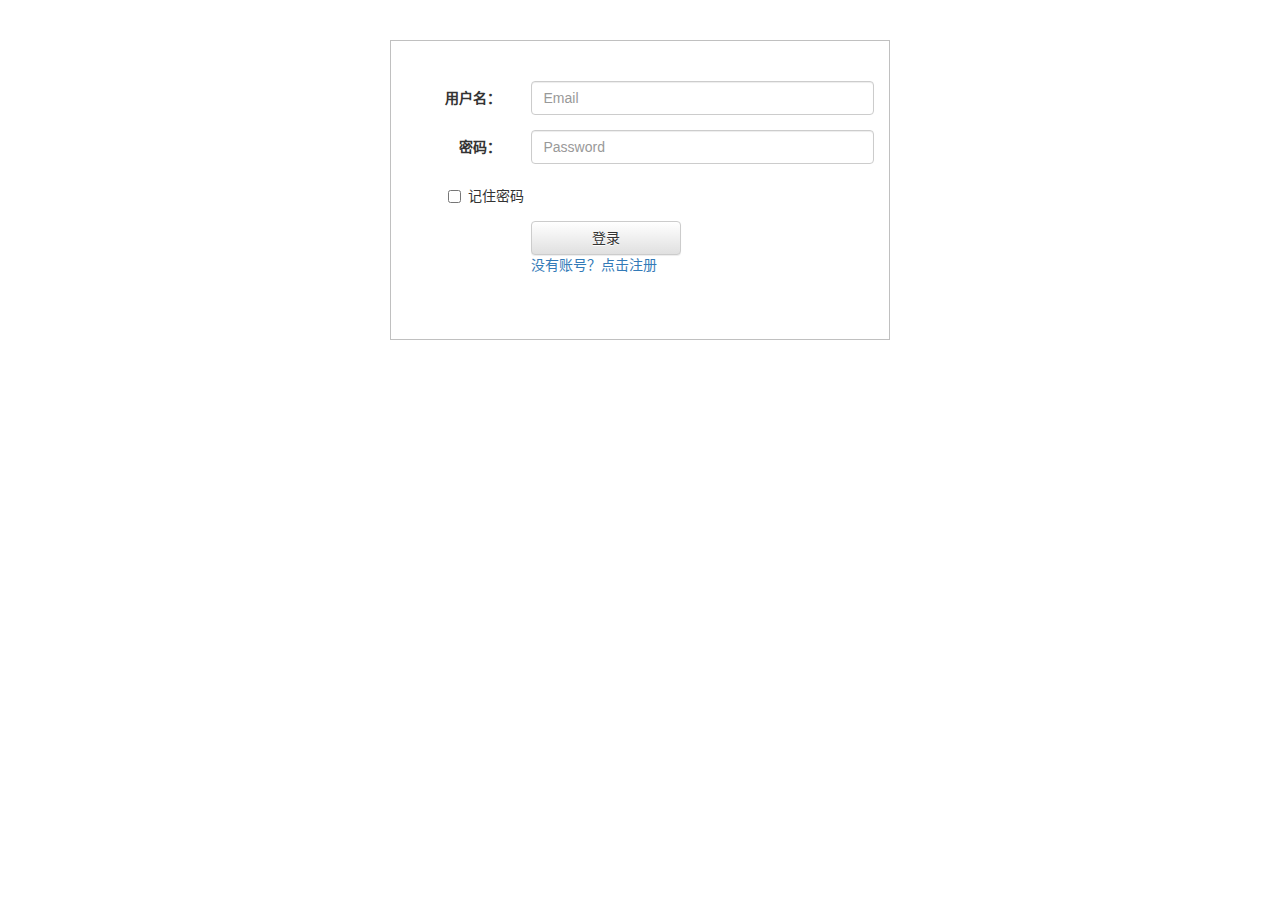
<file: account/templates/login.html>
<!DOCTYPE html>
<html lang="zh-CN">
<head>
<meta charset="utf-8">
<meta content="IE=edge" http-equiv="X-UA-Compatible">
<!--确保适当的绘制和触屏缩放*/-->
<meta content="width=device-width, initial-scale=1" name="viewport">
<meta content="" name="description">
<meta content="" name="author">
<link rel="stylesheet" href="../../static/css/bootstrap.min.css">
<!-- 可选的Bootstrap主题文件（一般不用引入） -->
<link rel="stylesheet" href="../../static/css/bootstrap-theme.min.css">
<!-- jQuery文件。务必在bootstrap.min.js 之前引入 -->
<script src="../../static/js/jquery-1.11.2.min.js"></script>
<!-- 最新的 Bootstrap 核心 JavaScript 文件 -->
<script src="../../static/js/bootstrap.min.js"></script>

<style>
.login1{
width:500px;
height:300px;
border:1px solid silver;
margin-top:40px;
}
.btn1{
width:150px;
}
</style>

</head>
<body>
<div class="container login1">
<form class="form-horizontal" method="post" action="/account/login/"><!--转向处理表单-->
  <div class="form-group">
  <br/><br/>
    <label for="inputEmail3" class="col-sm-3 control-label">用户名：</label>
    <div class="col-sm-9">
      <input type="email" class="form-control" id="inputEmail3" placeholder="Email" name="username" value="">
    </div>
  </div>
  <div class="form-group">
    <label for="inputPassword3" class="col-sm-3 control-label" >密码：</label>
    <div class="col-sm-9">
      <input type="password" class="form-control" id="inputPassword3" placeholder="Password" name="password" value="">
    </div>
  </div>
  <div class="form-group">
    <div class="col-sm-offset-1 col-sm-11">
      <div class="checkbox">
        <label>
          <input type="checkbox" name="remeber_password"> 记住密码
        </label>
      </div>
    </div>
  </div>
  <div class="form-group">
    <div class="col-sm-offset-3 col-sm-9">
      <button type="submit" class="btn btn-default  btn1" >登录</button>
        <p><a href="account/register/">没有账号？点击注册</a></p>
    </div>
  </div>
</form>
</div>

</body>
</html>
</file>
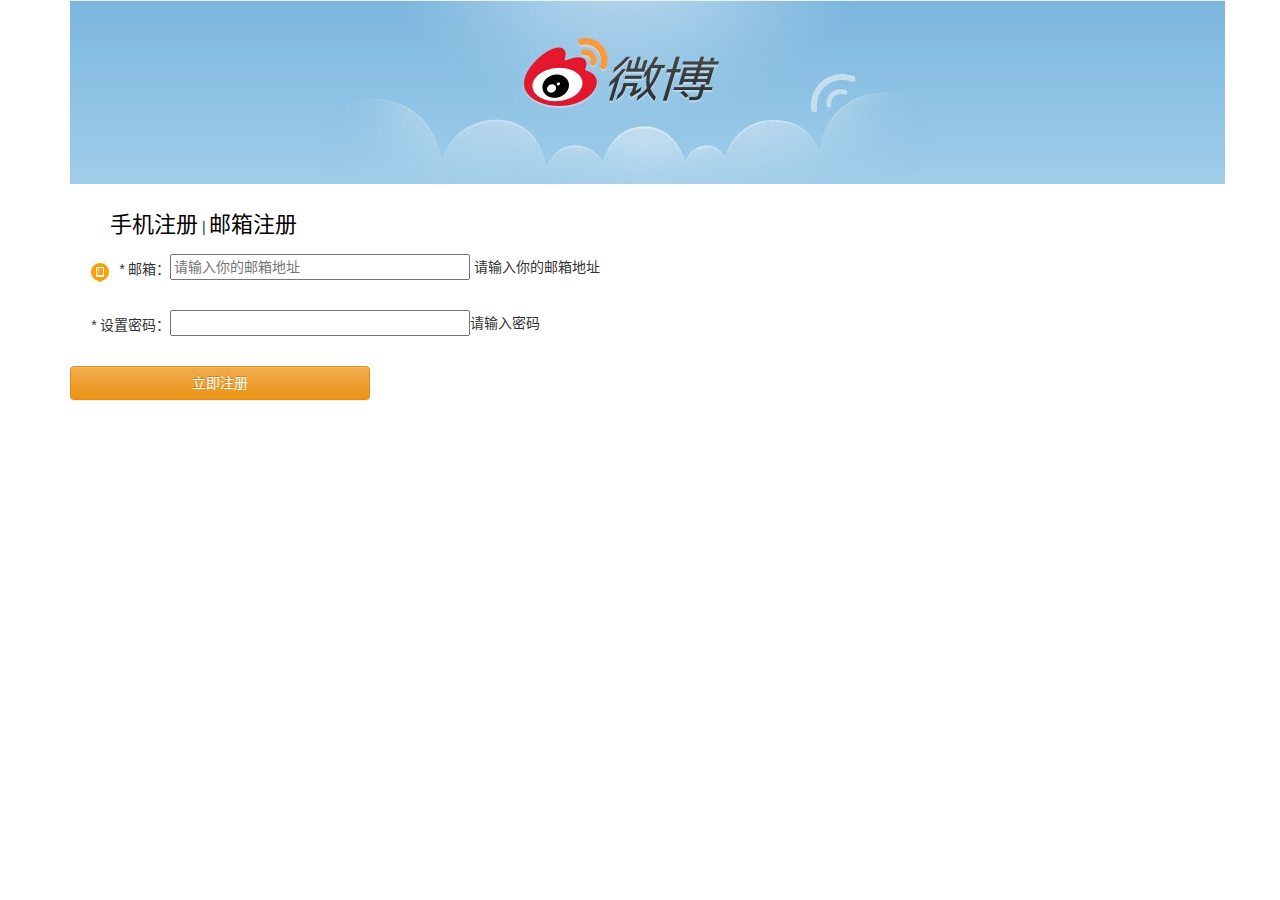
<file: account/templates/register.html>
<!DOCTYPE html>
<html lang="zh-CN">
<head>
<meta charset="utf-8">
<meta content="IE=edge" http-equiv="X-UA-Compatible">
<!--确保适当的绘制和触屏缩放*/-->
<meta content="width=device-width, initial-scale=1" name="viewport">
<meta content="" name="description">
<meta content="" name="author">
<link rel="stylesheet" href="../../static/css/bootstrap.min.css">
<!-- 可选的Bootstrap主题文件（一般不用引入） -->
<link rel="stylesheet" href="../../static/css/bootstrap-theme.min.css">
<!-- jQuery文件。务必在bootstrap.min.js 之前引入 -->
<script src="../../static/js/jquery-1.11.2.min.js"></script>
<!-- 最新的 Bootstrap 核心 JavaScript 文件 -->
<script src="../../static/js/bootstrap.min.js"></script>

<script>
$(document).ready(function(){
$(".perReg").click(function(){
$(".moile_register").show();
$(".mail_register").hide();
});
$(".perReg1").click(function(){

$(".moile_register").hide();
$(".mail_register").show();
});
});
</script>
<style>
.div1,div2{
width:1150px;
height:70px;
padding: 24px 0 22px 40px;
float:left;
}
.perReg,.perReg1{
color: black;
    display: inline-block;
    font-size: 22px;
    line-height: 33px;
}
.tit {
    float: left;
    line-height: 30px;
    text-align: right;
	width:100px;
}
</style>
</head>
<body>
<div class="container">
<img src="../static/img/logo.jpg"/>
  <div class="div1"><a class="perReg" >手机注册</a>
  <span class="vline">|</span>
  <a class="perReg1" >邮箱注册</a>
  </div></br>
<div style="display:none" class="moile_register">
     <div class="tit">
     <img src="../static/img/mobile.jpg"/>
     <i>*</i>
     手机：
	 </div>
	 <div>
	 <p><input type="text" placeholder="0086请输入你的手机号码" style="width:300px"/>
	 请输入你的手机号码
	 </p>
     </div></br>
     <div class="tit">
     <i>*</i>
     设置密码：</div>
	 <div>
	 <p><input type="text"  style="width:300px"/>请输入密码</p>
     </div><br/>
	 <div class="tit">
     <i>*</i>
     激活码：
	 </div>
	 <div><button type="button" class="btn btn-default">免费获得短信激活码</button><input type="text" />
	 </div><br/>
	 <div></div>
	 <div class="tit"></div>
	 <div><button type="button" class="btn btn-warning" style="width:300px;">立即注册</button>
	 </div>
</div>  
<div class="mail_register">
    <form method="post" action="/account/userregister/">
     <div class="tit">
     <img src="../static/img/mobile.jpg"/>
     <i>*</i>
     邮箱：
	 </div>
	 <div>
	 <p><input type="text" placeholder="请输入你的邮箱地址" style="width:300px" name="username" value=""/>
	 请输入你的邮箱地址
	 </p>
     </div></br>
     <div class="tit">
     <i>*</i>
     设置密码：</div>
	 <div>
	 <p><input type="password"  style="width:300px" name="password" value=""/>请输入密码</p>
     </div><br/>

	 <div></div>
	 <div class="tit"></div>
	 <div><button type="submit" class="btn btn-warning" style="width:300px;">立即注册</button>
	 </div>
    </form>
</div>  
</div>
</body>
</html>
</file>
